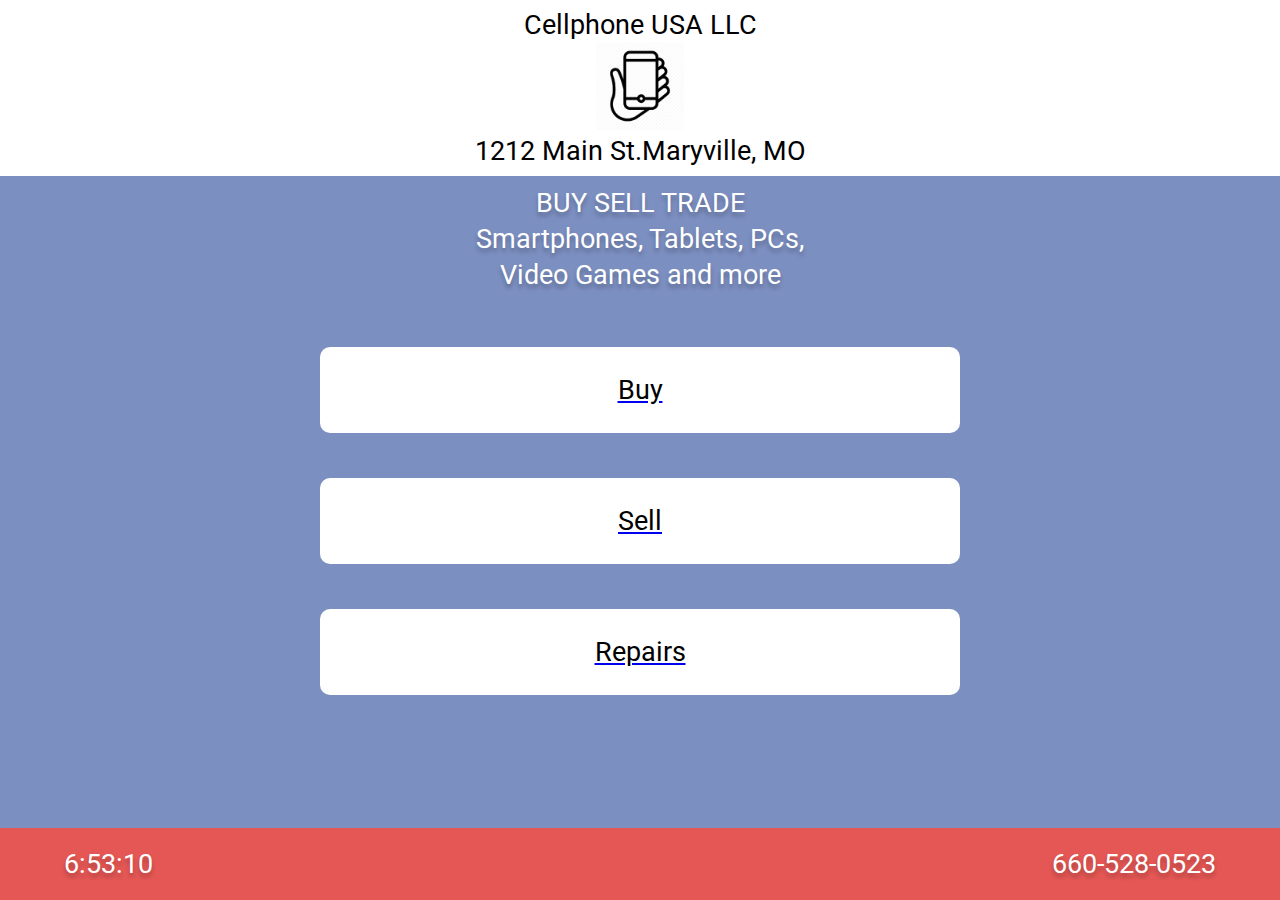
<file: index.html>
<!DOCTYPE html>
<html>
<head>
  <meta name="viewport" content="width=device-width, inital-scale=1">
  <link rel="stylesheet" href="css/style.css">
  <link rel="stylesheet" href="https://fonts.googleapis.com/css?family=Roboto">
</head>

<style>

  html{

}
</style>
<body onload="startTime()">
  <div class="header">
    <h1>Cellphone USA LLC</h1>
    <img class="logo" src="images/cpusa.png">

    <h1>1212 Main St.Maryville, MO</h1>

  </div>

<div class="mid">
  <div class="mission">
    <h2>BUY SELL TRADE</h2>
    <h2>Smartphones, Tablets, PCs,</h2>
    <h2>Video Games and more</h2>
  </div>
  <div class="choiceBox">
  <center>
    <a href="buy.html">
      <h1 class="choice" href="buy.html">Buy</h1>
    </a>
    <a href="buysamsung.html">
      <h1 class="choice" >Sell</h1>
    </a>
    <a href="repairs.html">
      <h1 class="choice">Repairs</h1>
    </a>
  </center>
    </div>
</div>
<a href="tel:16605280523">
  <div class="footer">
  <h2>
    <div id="txt"></div>
    <div class="number">660-528-0523</div>
  </h2>
  </div>
</a>

</body>

<script>
function startTime() {
  var today = new Date();
  var h = today.getHours();
  var m = today.getMinutes();
  var s = today.getSeconds();
  m = checkTime(m);
  s = checkTime(s);
  document.getElementById('txt').innerHTML =
  h + ":" + m + ":" + s;
  var t = setTimeout(startTime, 500);
}
function checkTime(i) {
  if (i < 10) {i = "0" + i};  // add zero in front of numbers < 10
  return i;
}
</script>

</html>
</file>
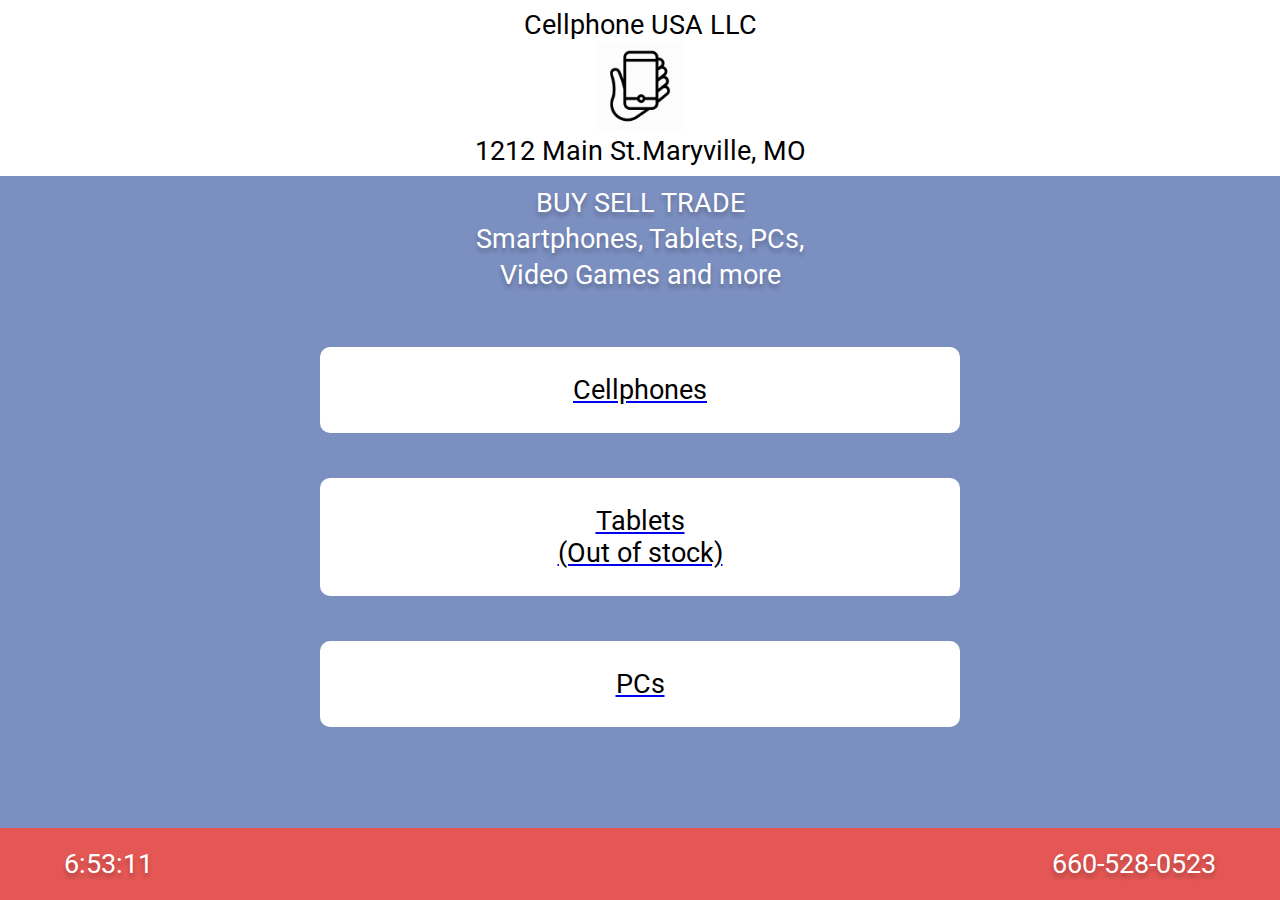
<file: buy.html>
<!DOCTYPE html>
<html>
<head>
  <meta name="viewport" content="width=device-width, inital-scale=1">
  <link rel="stylesheet" href="css/style.css">
  <link rel="stylesheet" href="https://fonts.googleapis.com/css?family=Roboto">
</head>

<style>

  html{

}
</style>
<body onload="startTime()">
  <div class="header">
    <h1>Cellphone USA LLC</h1>
    <img class="logo" src="image/cpusa.png">
    <h1>1212 Main St.Maryville, MO</h1>

  </div>

<div class="mid">
  <div class="mission">
    <h2>BUY SELL TRADE</h2>
    <h2>Smartphones, Tablets, PCs,</h2>
    <h2>Video Games and more</h2>
  </div>
  <div class="choiceBox">
  <center>
    <a href="buycellphones.html">
      <h1 class="choice" href="buy.html">Cellphones</h1>
    </a>
    <a href="buysamsung.html">
      <h1 class="choice" >Tablets<br>(Out of stock)</h1>
    </a>
    <a href="repairs.html">
      <h1 class="choice">PCs</h1>
    </a>
  </center>
    </div>
</div>
<a href="tel:16605280523">
  <div class="footer">
  <h2>
    <div id="txt"></div>
    <div class="number">660-528-0523</div>
  </h2>
  </div>
</a>

</body>

<script>
function startTime() {
  var today = new Date();
  var h = today.getHours();
  var m = today.getMinutes();
  var s = today.getSeconds();
  m = checkTime(m);
  s = checkTime(s);
  document.getElementById('txt').innerHTML =
  h + ":" + m + ":" + s;
  var t = setTimeout(startTime, 500);
}
function checkTime(i) {
  if (i < 10) {i = "0" + i};  // add zero in front of numbers < 10
  return i;
}
</script>

</html>
</file>
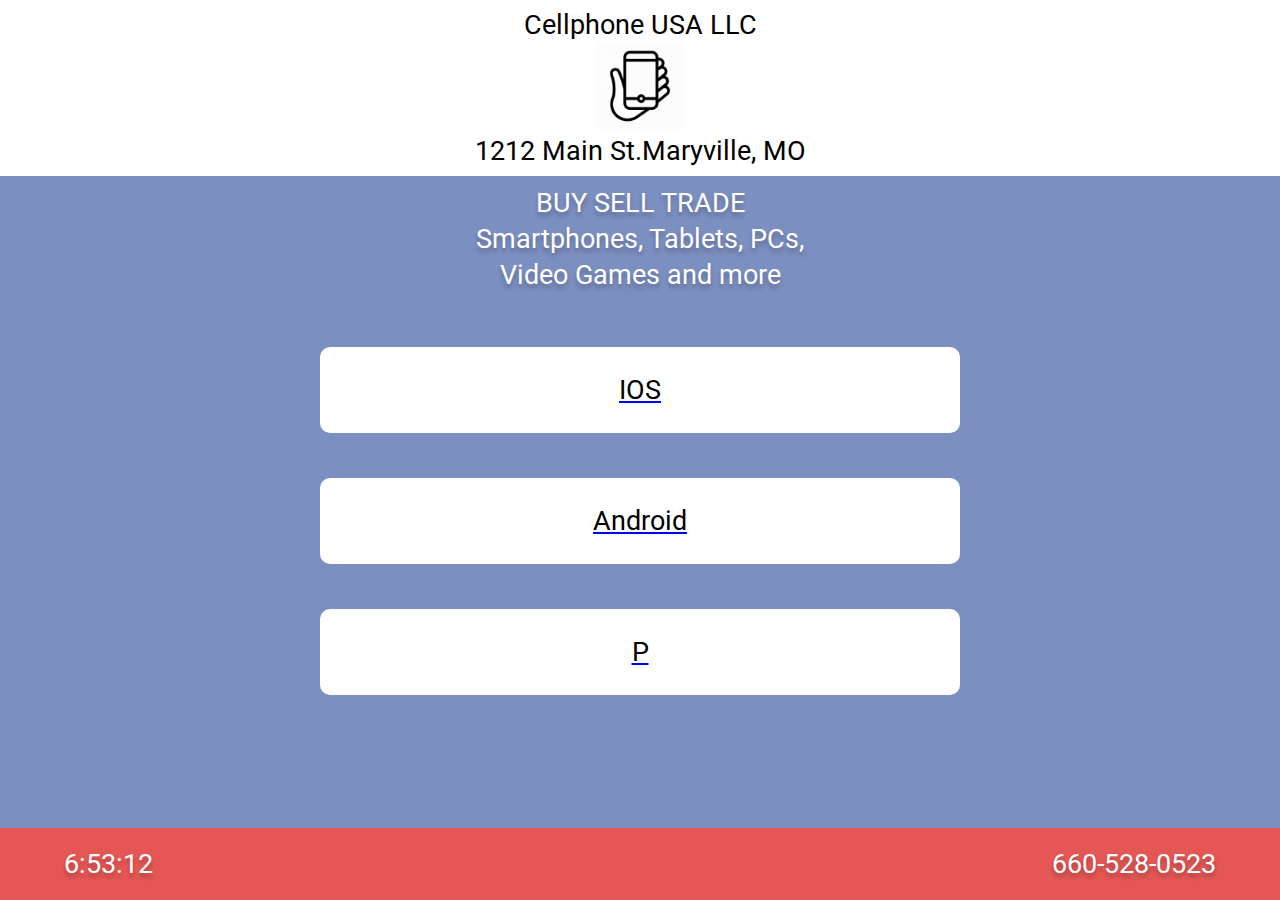
<file: buycellphones.html>
<!DOCTYPE html>
<html>
<head>
  <meta name="viewport" content="width=device-width, inital-scale=1">
  <link rel="stylesheet" href="css/style.css">
  <link rel="stylesheet" href="https://fonts.googleapis.com/css?family=Roboto">
</head>

<style>

  html{

}
</style>
<body onload="startTime()">
  <div class="header">
    <h1>Cellphone USA LLC</h1>
    <img class="logo" src="images/cpusa.png">

    <h1>1212 Main St.Maryville, MO</h1>

  </div>

<div class="mid">
  <div class="mission">
    <h2>BUY SELL TRADE</h2>
    <h2>Smartphones, Tablets, PCs,</h2>
    <h2>Video Games and more</h2>
  </div>
  <div class="choiceBox">
  <center>
    <a href="buyios.html">
      <h1 class="choice" href="buy.html">IOS</h1>
    </a>
    <a href="buyandroid.html">
      <h1 class="choice">Android</h1>
    </a>
    <a href="repairs.html">
      <h1 class="choice">P</h1>
    </a>
  </center>
    </div>
</div>
<a href="tel:16605280523">
  <div class="footer">
  <h2>
    <div id="txt"></div>
    <div class="number">660-528-0523</div>
  </h2>
  </div>
</a>

</body>

<script>
function startTime() {
  var today = new Date();
  var h = today.getHours();
  var m = today.getMinutes();
  var s = today.getSeconds();
  m = checkTime(m);
  s = checkTime(s);
  document.getElementById('txt').innerHTML =
  h + ":" + m + ":" + s;
  var t = setTimeout(startTime, 500);
}
function checkTime(i) {
  if (i < 10) {i = "0" + i};  // add zero in front of numbers < 10
  return i;
}
</script>

</html>
</file>
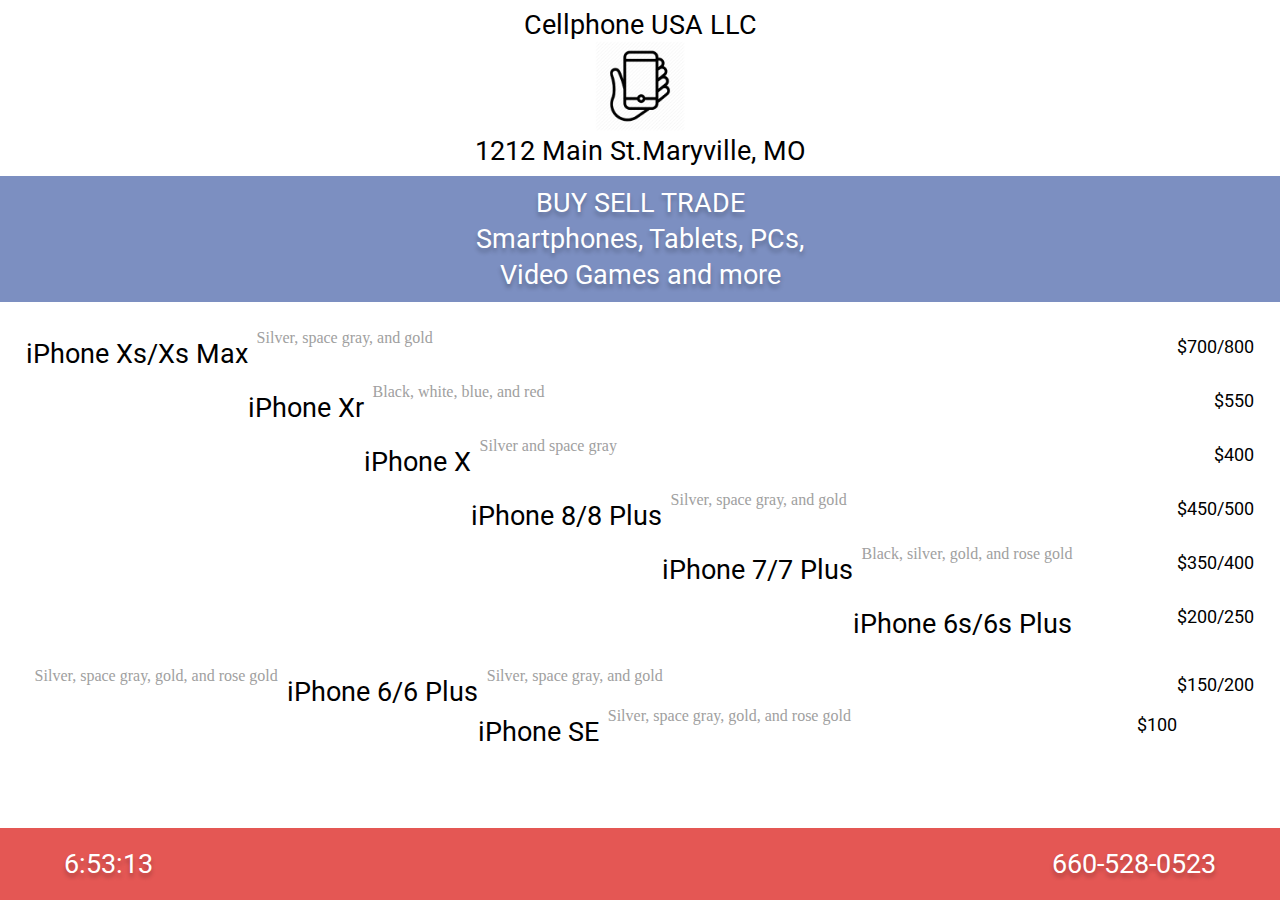
<file: buyios.html>
<!DOCTYPE html>
<html>
<head>
  <meta name="viewport" content="width=device-width, inital-scale=1">
  <link rel="stylesheet" href="css/style.css">
  <link rel="stylesheet" href="https://fonts.googleapis.com/css?family=Roboto">
</head>

<style>
.deviceList{
  background-color: white;
  height: 57vh;
  overflow-y: auto;
  color: black;
    padding-bottom: 5vh;
    text-shadow: 0px 4px 4px rgba( 0, 0, 0, 0);


}
.device{
  float: left;
  padding: 2vh 0;


}
.price{
  float: right;
}
.color{
  padding: 1vh;
  text-align: left;
  font-weight: 300;
  color: #A0A0A0;
  float: left;

}
.content{
  padding: 2vh 2vw;

}
  html{

}
</style>
<body onload="startTime()">
  <div class="header">
    <h1>Cellphone USA LLC</h1>
    <img class="logo" src="images/cpusa.png">

    <h1>1212 Main St.Maryville, MO</h1>
  </div>
  <div class="mid">
    <div class="mission">
      <h2>BUY SELL TRADE</h2>
      <h2>Smartphones, Tablets, PCs,</h2>
      <h2>Video Games and more</h2>
    </div>
    <div class="deviceList">
      <div class="content">
        <h1 class="device">iPhone Xs/Xs Max</h1>
        <h3 class="price">$700/800</h3>
        <h4 class="color">Silver, space gray, and gold<h4><br>
      </div>
      <div class="content">
        <h1 class="device">iPhone Xr</h1>
        <h3 class="price">$550</h3>
        <h4 class="color">Black, white, blue, and red<h4><br>
      </div>
      <div class="content">
        <h1 class="device">iPhone X</h1>
        <h3 class="price">$400</h3>
        <h4 class="color">Silver and space gray<h4><br>
      </div>
      <div class="content">
        <h1 class="device">iPhone 8/8 Plus</h1>
        <h3 class="price">$450/500</h3>
        <h4 class="color">Silver, space gray, and gold<h4><br>
      </div>
      <div class="content">
        <h3 class="price">$350/400</h3>
        <h1 class="device">iPhone 7/7 Plus</h1>
        <h4 class="color">Black, silver, gold, and rose gold<h4><br>
      </div>
      <div class="content">
        <h1 class="device">iPhone 6s/6s Plus</h1>
        <h3 class="price">$200/250</h3>
        <h4 class="color">Silver, space gray, gold, and rose gold<h4><br>
      </div>
      <div class="content">
        <h1 class="device">iPhone 6/6 Plus</h1>
        <h3 class="price">$150/200</h3>
        <h4 class="color">Silver, space gray, and gold<h4><br>
      </div>
      <div class="content">
        <h1 class="device">iPhone SE</h1>
        <h3 class="price">$100</h3>
        <h4 class="color">Silver, space gray, gold, and rose gold<h4><br>
      </div>

    </div>

<a href="tel:16605280523">
  <div class="footer">
  <h2>
    <div id="txt"></div>
    <div class="number">660-528-0523</div>
  </h2>
  </div>
</a>

</body>

<script>
function startTime() {
  var today = new Date();
  var h = today.getHours();
  var m = today.getMinutes();
  var s = today.getSeconds();
  m = checkTime(m);
  s = checkTime(s);
  document.getElementById('txt').innerHTML =
  h + ":" + m + ":" + s;
  var t = setTimeout(startTime, 500);
}
function checkTime(i) {
  if (i < 10) {i = "0" + i};  // add zero in front of numbers < 10
  return i;
}
</script>

</html>
</file>
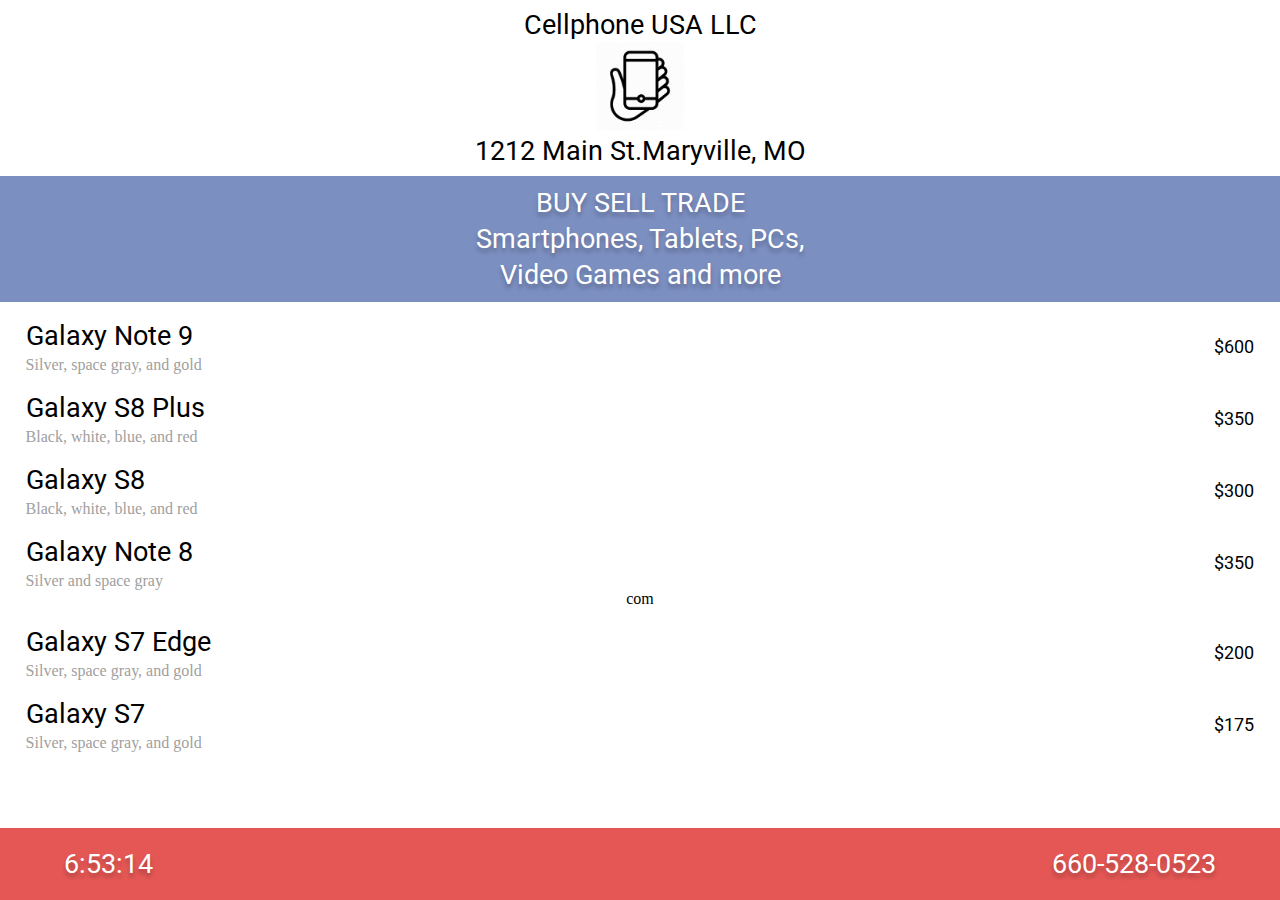
<file: buysamsung.html>
<!DOCTYPE html>
<html>
<head>
  <meta name="viewport" content="width=device-width, inital-scale=1">
  <link rel="stylesheet" href="css/style.css">
  <link rel="stylesheet" href="https://fonts.googleapis.com/css?family=Roboto">
</head>

<style>
.deviceList{
  background-color: white;
  height: 57vh;
  overflow-y: auto;
  color: black;
    padding-bottom: 5vh;
    text-shadow: 0px 4px 4px rgba( 0, 0, 0, 0);


}
.device{
  float: left;


}
.price{
  float: right;
}
.color{
  text-align: left;
  font-weight: 300;
  color: #A0A0A0;
  float: left;

}
.content{
  padding: 2vh  2vw;

}
  html{

}
</style>
<body onload="startTime()">
  <div class="header">
    <h1>Cellphone USA LLC</h1>
    <img class="logo" src="images/cpusa.png">

    <h1>1212 Main St.Maryville, MO</h1>
  </div>
  <div class="mid">
    <div class="mission">
      <h2>BUY SELL TRADE</h2>
      <h2>Smartphones, Tablets, PCs,</h2>
      <h2>Video Games and more</h2>
    </div>
    <div class="deviceList">
      <div class="content">
        <h1 class="device">Galaxy Note 9</h1>
        <h3 class="price">$600</h3><br><br>
        <h4 class="color">Silver, space gray, and gold<h4>
      </div>
      <div class="content">
        <h1 class="device">Galaxy S8 Plus</h1>
        <h3 class="price">$350</h3><br><br>
        <h4 class="color">Black, white, blue, and red<h4>
      </div>
      <div class="content">
        <h1 class="device">Galaxy S8</h1>
        <h3 class="price">$300</h3><br><br>
        <h4 class="color">Black, white, blue, and red<h4>
      </div>
      <div class="content">
        <h1 class="device">Galaxy Note 8</h1>
        <h3 class="price">$350</h3><br><br>
        <h4 class="color">Silver and space gray<h4>
      </div>com
      <div class="content">
        <h1 class="device">Galaxy S7 Edge</h1>
        <h3 class="price">$200</h3><br><br>
        <h4 class="color">Silver, space gray, and gold<h4>
      </div>
      <div class="content">
        <h1 class="device">Galaxy S7</h1>
        <h3 class="price">$175</h3><br><br>
        <h4 class="color">Silver, space gray, and gold<h4>
      </div>
    </div>

<a href="tel:16605280523">
  <div class="footer">
  <h2>
    <div id="txt"></div>
    <div class="number">660-528-0523</div>
  </h2>
  </div>
</a>

</body>

<script>
function startTime() {
  var today = new Date();
  var h = today.getHours();
  var m = today.getMinutes();
  var s = today.getSeconds();
  m = checkTime(m);
  s = checkTime(s);
  document.getElementById('txt').innerHTML =
  h + ":" + m + ":" + s;
  var t = setTimeout(startTime, 500);
}
function checkTime(i) {
  if (i < 10) {i = "0" + i};  // add zero in front of numbers < 10
  return i;
}
</script>

</html>
</file>
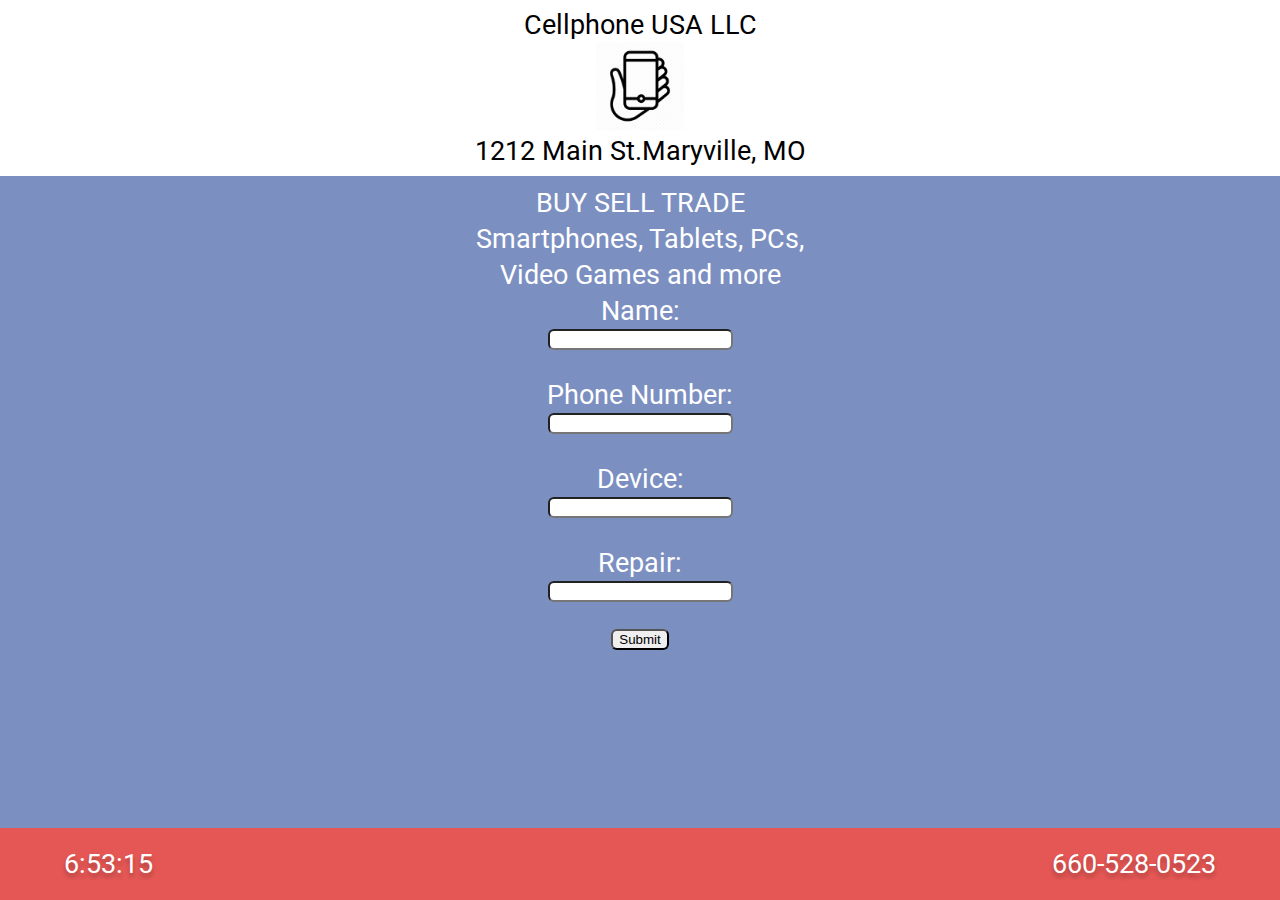
<file: repairs.html>
<!DOCTYPE html>
<html>
<head>
  <meta name="viewport" content="width=device-width, inital-scale=1">
  <link rel="stylesheet" href="css/style.css">
  <link rel="stylesheet" href="https://fonts.googleapis.com/css?family=Roboto">
</head>

<style>

  html{

}
.repair{
  height: 60vh;
}
.repair input{
  margin-bottom: 3vh;
  border-radius: 6px;
}

</style>
<body onload="startTime()">
  <div class="header">
    <h1>Cellphone USA LLC</h1>
    <img class="logo" src="images/cpusa.png">

    <h1>1212 Main St.Maryville, MO</h1>

  </div>

<div class="mid">
  <h2>BUY SELL TRADE</h2>
  <h2>Smartphones, Tablets, PCs,</h2>
  <h2>Video Games and more</h2>

  <div class="repair">
  <center>
    <form action="rsvp.php" method="post">
      <h2>  Name: </h2>
      <input type="text" name="name">
      <h2>  Phone Number: </h2>
      <input type="text" name="pNumber">
      <h2>  Device: </h2>
      <input type="text" name="device">
      <h2>  Repair: </h2>
      <input type="text" name="repair"><br>
      <input type="submit" value"Submit Request">
    </form>
  </center>
    </div>
</div>
<a href="tel:16605280523">
  <div class="footer">
  <h2>
    <div id="txt"></div>
    <div class="number">660-528-0523</div>
  </h2>
  </div>
</a>

</body>


<script>
function startTime() {
  var today = new Date();
  var h = today.getHours();
  var m = today.getMinutes();
  var s = today.getSeconds();
  m = checkTime(m);
  s = checkTime(s);
  document.getElementById('txt').innerHTML =
  h + ":" + m + ":" + s;
  var t = setTimeout(startTime, 500);
}
function checkTime(i) {
  if (i < 10) {i = "0" + i};  // add zero in front of numbers < 10
  return i;
}
</script>

</html>
</file>
<file: css/style.css>
*{
  margin: 0;
}
h1{
  text-align: center;
  font-family: Roboto;
  font-style: normal;
  font-weight: normal;
  line-height: normal;
  font-size: 3vh;


}
h2{
  text-align: center;
  font-family: Roboto;
  font-style: normal;
  font-weight: normal;
  line-height: 4vh;
  font-size: 3vh;

}
h3{
  text-align: center;
  font-family: Roboto;
  font-style: normal;
  font-weight: normal;
  line-height: normal;
  font-size: 2vh;
  line-height: 6vh


}
.header{
  padding: 1vh 0vw;
  text-align: center;

}
.logo{
  height:10vh;

}
.mid{
  padding-top: 1vh;
  background-color: #7C8FC1;
  color: white;
  text-align: center;
  height: 75vh;
;
}
.mission{
  text-shadow: 0px 4px 4px rgba( 0, 0, 0, 0.25);
  padding-bottom: 1vh;
}
.choiceBox{
  height:60vh;
  overflow-y: auto;
  text-align: center;
}
.choice{
  text-align: center;
  margin: 5vh 0;
  padding: 3vh 0;
  border-radius: 10px;

  width: 50vw;
  background-color: white;
  font-size: 3vh;
  color: black;



}
.footer{
  background-color: #E45754;
  padding: 2vh 5vw;
  bottom: 0;
  position: fixed;
  width: 90vw;
  color: white;
  text-shadow: 0px 4px 4px rgba( 0, 0, 0, 0.25);
}
.number{

  float: right;
}
#txt{

  float: left;
}
</file>
